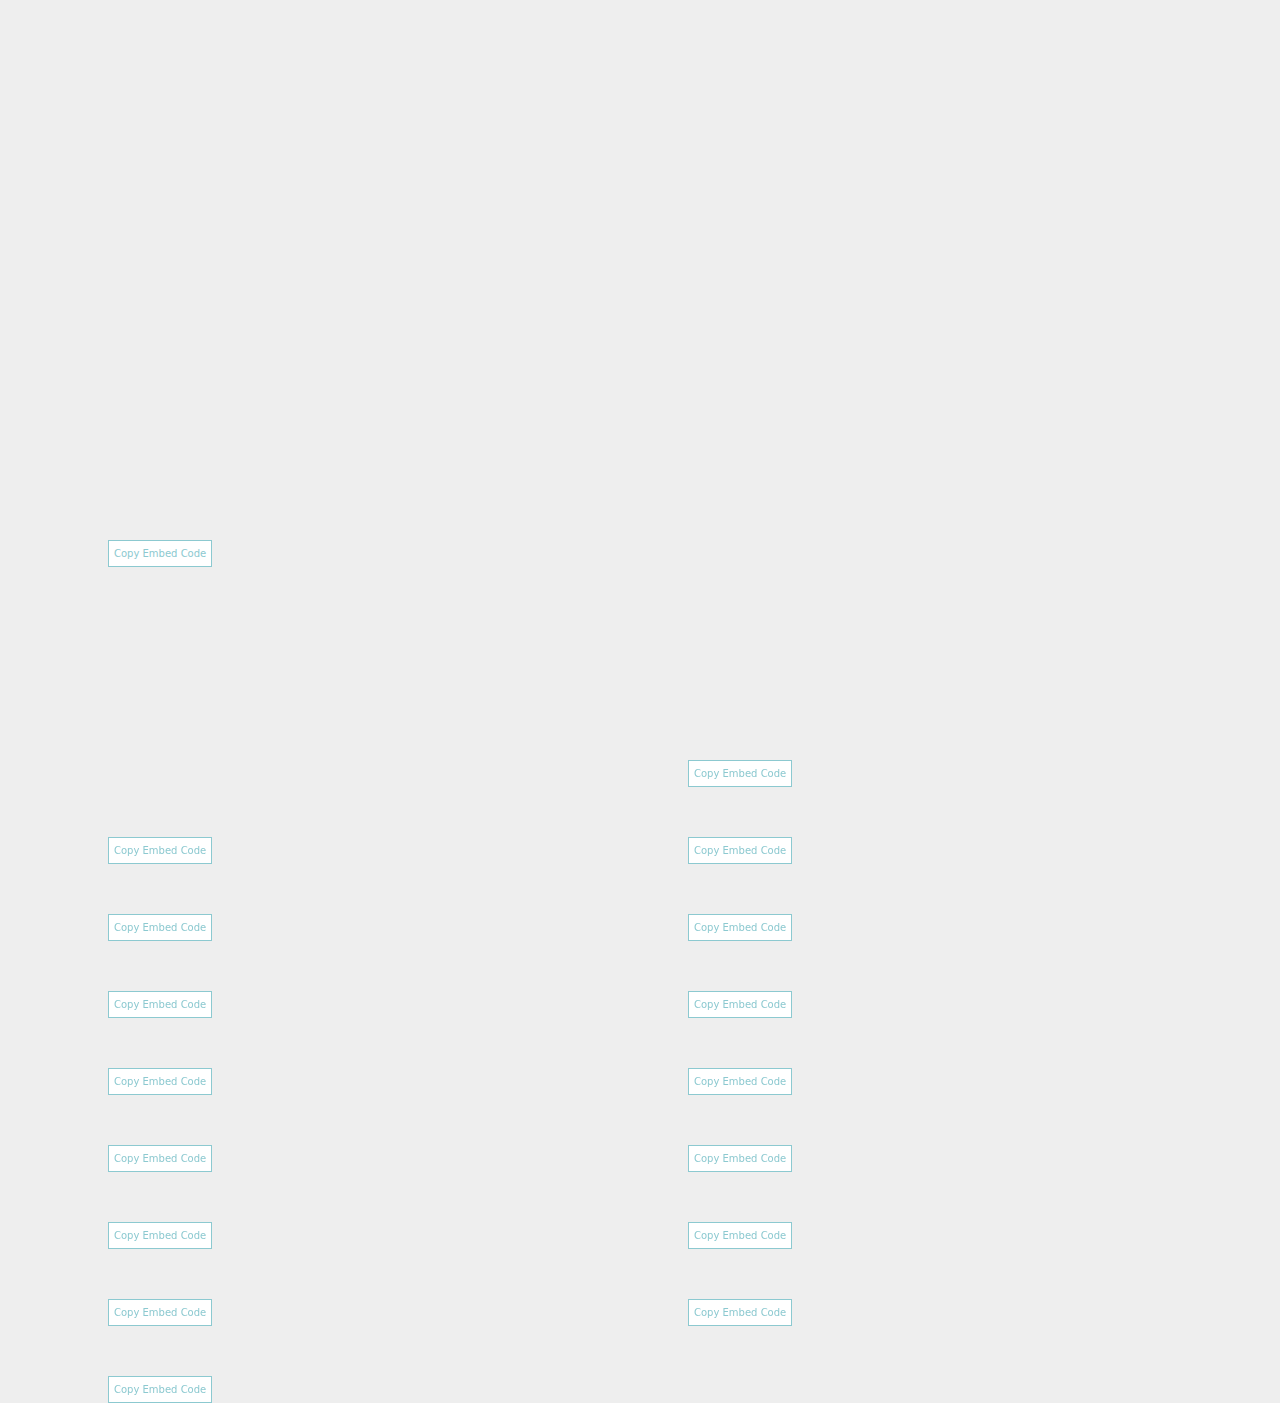
<file: index.html>
<html>
  <head>
    <link href="index.css" rel="stylesheet" type="text/css" />
    <!-- <script src="https://cdn.jsdelivr.net/npm/clipboard@2.0.10/dist/clipboard.min.js"></script> -->
    <script type="text/javascript" src="index.js"></script>
    <link
      href="https://cdn.jsdelivr.net/npm/bootstrap@5.0.2/dist/css/bootstrap.min.css"
      rel="stylesheet"
    />
    <script src="https://cdn.jsdelivr.net/npm/bootstrap@5.0.2/dist/js/bootstrap.bundle.min.js"></script>
  </head>
  <body>
    <input id="copyTextarea" type="hidden" />
    <div class="container-fluid">
      <div class="row mx-5">
        <div class="col-xs-12 col-sm-6 px-5">
          <div class="visualisation" id="vis1">
            <div>
              <iframe
                src="https://energyandcleanair.github.io/russia_visualisations/counter/counter.html"
                ;
                style="
                  height: 480px;
                  width: 100%;
                  border: none;
                  max-width: 830px;
                  margin: 0 auto;
                  display: block;
                "
              ></iframe>
            </div>
          </div>
          <button onclick="copyToClipboard('vis1')">Copy Embed Code</button>
        </div>

        <div class="col-xs-12 col-sm-6 px-5">
          <div class="visualisation" id="vis2">
            <iframe
              src="https://energyandcleanair.github.io/russia_visualisations/race_chart/race_chart.html"
              ;
              style="
                height: 700px;
                width: 100%;
                border: none;
                max-width: 830px;
                margin: 0 auto;
                display: block;
              "
            ></iframe>
          </div>
          <button onclick="copyToClipboard('vis2')">Copy Embed Code</button>
        </div>

        <div class="col-xs-12 col-sm-6 px-5">
          <div class="visualisation" id="vis3">
            <div
              class="flourish-embed flourish-chart"
              data-src="visualisation/10755702?896519"
            >
              <script src="https://public.flourish.studio/resources/embed.js"></script>
            </div>
          </div>
          <button onclick="copyToClipboard('vis3')">Copy Embed Code</button>
        </div>

        <div class="col-xs-12 col-sm-6 px-5">
          <div class="visualisation" id="vis3b">
            <div
              class="flourish-embed flourish-chart"
              data-src="visualisation/11278600?896519"
            >
              <script src="https://public.flourish.studio/resources/embed.js"></script>
            </div>
          </div>
          <button onclick="copyToClipboard('vis3b')">Copy Embed Code</button>
        </div>

        <div class="col-xs-12 col-sm-6 px-5">
          <div class="visualisation" id="vis4">
            <h1></h1>
            <div
              class="flourish-embed flourish-chart"
              data-src="visualisation/10884131?896519"
            >
              <script src="https://public.flourish.studio/resources/embed.js"></script>
            </div>
            <!-- <div class="embed">
          <pre class="notranslate"><code>
            &lt;div
          class="flourish-embed flourish-chart"
          data-src="visualisation/10884131?896519"
        &gt;
          &lt;script src="https://public.flourish.studio/resources/embed.js"&gt;&lt;/script&gt;
        &lt;/div&gt;
          </code></pre>
        </div> -->
          </div>
          <button onclick="copyToClipboard('vis4')">Copy Embed Code</button>
        </div>

        <div class="col-xs-12 col-sm-6 px-5">
          <div class="visualisation" id="vis5">
            <div
              class="flourish-embed flourish-chart"
              data-src="visualisation/10885465?896519"
            >
              <script src="https://public.flourish.studio/resources/embed.js"></script>
            </div>

            <!-- <div class="embed">
          <pre class="notranslate"><code>
            &lt;div
         class=&quot;flourish-embed flourish-chart&quot;
         data-src=&quot;visualisation/10885465?896519&quot;
       &gt;
         &lt;script src=&quot;https://public.flourish.studio/resources/embed.js&quot;&gt;&lt;/script&gt;
       &lt;/div&gt;
          </code></pre>
        </div> -->
          </div>
          <button onclick="copyToClipboard('vis5')">Copy Embed Code</button>
        </div>

        <div class="col-xs-12 col-sm-6 px-5">
          <div class="visualisation" id="vis6">
            <div
              class="flourish-embed flourish-chart"
              data-src="visualisation/10897307?896519"
            >
              <script src="https://public.flourish.studio/resources/embed.js"></script>
            </div>
          </div>
          <button onclick="copyToClipboard('vis6')">Copy Embed Code</button>
        </div>

        <div class="col-xs-12 col-sm-6 px-5">
          <div class="visualisation" id="vis7">
            <div
              class="flourish-embed flourish-chart"
              data-src="visualisation/10908474?896519"
            >
              <script src="https://public.flourish.studio/resources/embed.js"></script>
            </div>
          </div>
          <button onclick="copyToClipboard('vis7')">Copy Embed Code</button>
        </div>

        <div class="col-xs-12 col-sm-6 px-5">
          <div class="visualisation" id="vis8">
            <div
              class="flourish-embed flourish-chart"
              data-src="visualisation/10916379?896519"
            >
              <script src="https://public.flourish.studio/resources/embed.js"></script>
            </div>
          </div>
          <button onclick="copyToClipboard('vis8')">Copy Embed Code</button>
        </div>

        <div class="col-xs-12 col-sm-6 px-5">
          <div class="visualisation" id="vis9">
            <div
              class="flourish-embed flourish-chart"
              data-src="visualisation/10934742?896519"
            >
              <script src="https://public.flourish.studio/resources/embed.js"></script>
            </div>
          </div>
          <button onclick="copyToClipboard('vis9')">Copy Embed Code</button>
        </div>

        <div class="col-xs-12 col-sm-6 px-5">
          <div class="visualisation" id="vis10">
            <div
              class="flourish-embed flourish-chart"
              data-src="visualisation/10945290?896519"
            >
              <script src="https://public.flourish.studio/resources/embed.js"></script>
            </div>
          </div>
          <button onclick="copyToClipboard('vis10')">Copy Embed Code</button>
        </div>

        <div class="col-xs-12 col-sm-6 px-5">
          <div class="visualisation" id="vis11">
            <div
              class="flourish-embed flourish-chart"
              data-src="visualisation/10955489?896519"
            >
              <script src="https://public.flourish.studio/resources/embed.js"></script>
            </div>
          </div>
          <button onclick="copyToClipboard('vis11')">Copy Embed Code</button>
        </div>

        <div class="col-xs-12 col-sm-6 px-5">
          <div class="visualisation" id="vis12">
            <div
              class="flourish-embed flourish-chart"
              data-src="visualisation/10956991?896519"
            >
              <script src="https://public.flourish.studio/resources/embed.js"></script>
            </div>
          </div>
          <button onclick="copyToClipboard('vis12')">Copy Embed Code</button>
        </div>

        <div class="col-xs-12 col-sm-6 px-5">
          <div class="visualisation" id="vis13">
            <div
              class="flourish-embed flourish-chart"
              data-src="visualisation/11190758?896519"
            >
              <script src="https://public.flourish.studio/resources/embed.js"></script>
            </div>
          </div>
          <button onclick="copyToClipboard('vis13')">Copy Embed Code</button>
        </div>

        <div class="col-xs-12 col-sm-6 px-5">
          <div class="visualisation" id="vis14">
            <div
              class="flourish-embed flourish-chart"
              data-src="visualisation/11224085?896519"
            >
              <script src="https://public.flourish.studio/resources/embed.js"></script>
            </div>
          </div>
          <button onclick="copyToClipboard('vis14')">Copy Embed Code</button>
        </div>

        <div class="col-xs-12 col-sm-6 px-5">
          <div class="visualisation" id="vis15">
            <div
              class="flourish-embed flourish-chart"
              data-src="visualisation/11298347?896519"
            >
              <script src="https://public.flourish.studio/resources/embed.js"></script>
            </div>
          </div>
          <button onclick="copyToClipboard('vis15')">Copy Embed Code</button>
        </div>

        <div class="col-xs-12 col-sm-6 px-5">
          <div class="visualisation" id="vis16">
            <div
              class="flourish-embed flourish-chart"
              data-src="visualisation/11389469?896519"
            >
              <script src="https://public.flourish.studio/resources/embed.js"></script>
            </div>
          </div>
          <button onclick="copyToClipboard('vis16')">Copy Embed Code</button>
        </div>
      </div>
    </div>
  </body>
</html>
</file>
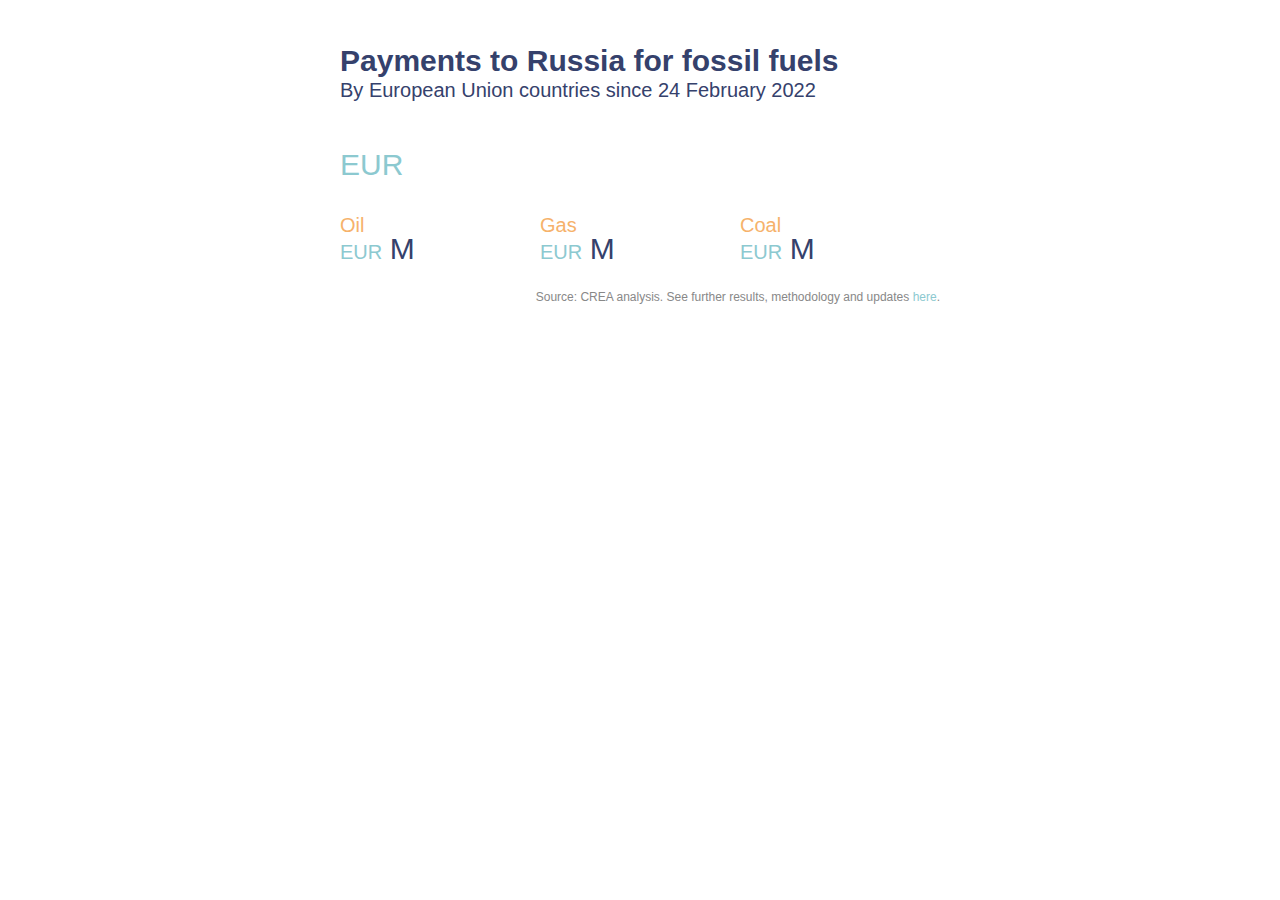
<file: counter/counter.html>
<!DOCTYPE html>
<html lang="en">
	<head>
        <meta charset="utf-8">
        <meta name=viewport content="initial-scale=1">
        <link rel="stylesheet" href="counter.css">
	</head>
	<body>
        <div id='_counter'></div>
        <script type='text/javascript' src="counter.js"></script>
        <script>
            set_counter('_counter');
        </script>
	</body>
</html>
</file>
<file: index.css>
body {
    font-family: "Open Sans", sans-serif;
    /* max-width: 900px; */
    /* width: 700px; */
    width: 100%;
    display: table-cell;
    vertical-align: middle;
    background-color: #EEEEEE !important;
}

html,
body {
    height: 100%;
    width: 100%;
}

html {
    display: table;
    margin: auto;
}

code {
    /* background: hsl(220, 80%, 90%); */
}

pre {
    white-space: pre-wrap;
    background: #f6f8fa;
}

.visualisation {
    /* border-top: 1px solid #CCC; */
    margin-top: 50px;
    margin-bottom: 10px;
}

button {
    background: white;
    border: 1px solid #8cc9D0 !important;
    color: #8cc9D0;
    padding: 5px;
    border-radius: 3px;
    cursor: pointer;
    font-size: 10px !important;
}
</file>
<file: counter/counter.css>
#_counter {
  font-family: Open Sans, Helvetica, sans-serif;
  padding-top:  15px;
  background:  white;
}

#_counter a {
    color: #8cc9d0;
    text-decoration: none;
}

.big-box {
  color: #35416C;
  font-size: 10vw;
  font-size: 40px; /* just in case browser doesn't know vw */
  margin-bottom: 20px;
}

@media (min-width: 600px) {
  .big-box {
     font-size: 80px;
  }

  .big-box .maintenance-text {
    font-size: 50px !important;
  }

  .big-box .maintenance-subtext {
    font-size: 30px !important;
    margin-top: 0;
  }

  .big-box .currency{
    font-size: 30px !important;
  }

  .row {
    display: -webkit-box;
    display: -ms-flexbox;
    display: flex;
    -ms-flex-wrap: wrap;
        flex-wrap: wrap;
  }
  .oc {
    -webkit-box-flex: 0;
    -ms-flex: 0 0 33.3333333333%;
    flex: 0 0 33.3333333333%;
    position: relative;
    width: 100%;
    max-width: 33.3333333333%;
  }
}

h1{
  color: #35416C;
  font-size: 30px !important;
  line-height: 1.2;
  margin-bottom: 15px;
}

.subtitle {
  color: #35416C;
  font-weight: 200;
  font-size: 20px !important;
  margin-top: -15px !important;
}

.big-box .currency{
  color: #8cc9D0;
  font-size: 20px;
  margin-right: 10px;
  margin-top: 15px;
  margin-bottom: 10px;
}

.big-box .counter{
  margin-top: -20px;
}

.small-box .title {
  color: #f6b26b;
  font-size: 20px;
  margin-top: 20px;
  margin-bottom: -5px;
}

.small-box {
  color: #35416C;
  font-size: 30px;
  margin-top: 20px;
}

.small-box .currency{
  color: #8cc9D0;
  font-size: 20px !important;
  margin-right: 2px;
}

.container {
  max-width: 600px !important;
  margin-left: auto;
  margin-right: auto;
  float: unset;
  padding:0px 15px;
}

.caption {
  padding-top: 0.75rem;
  padding-bottom: 0.5rem;
  color: #888;
  text-align: right;
  font-size:  12px;
}
</file>
